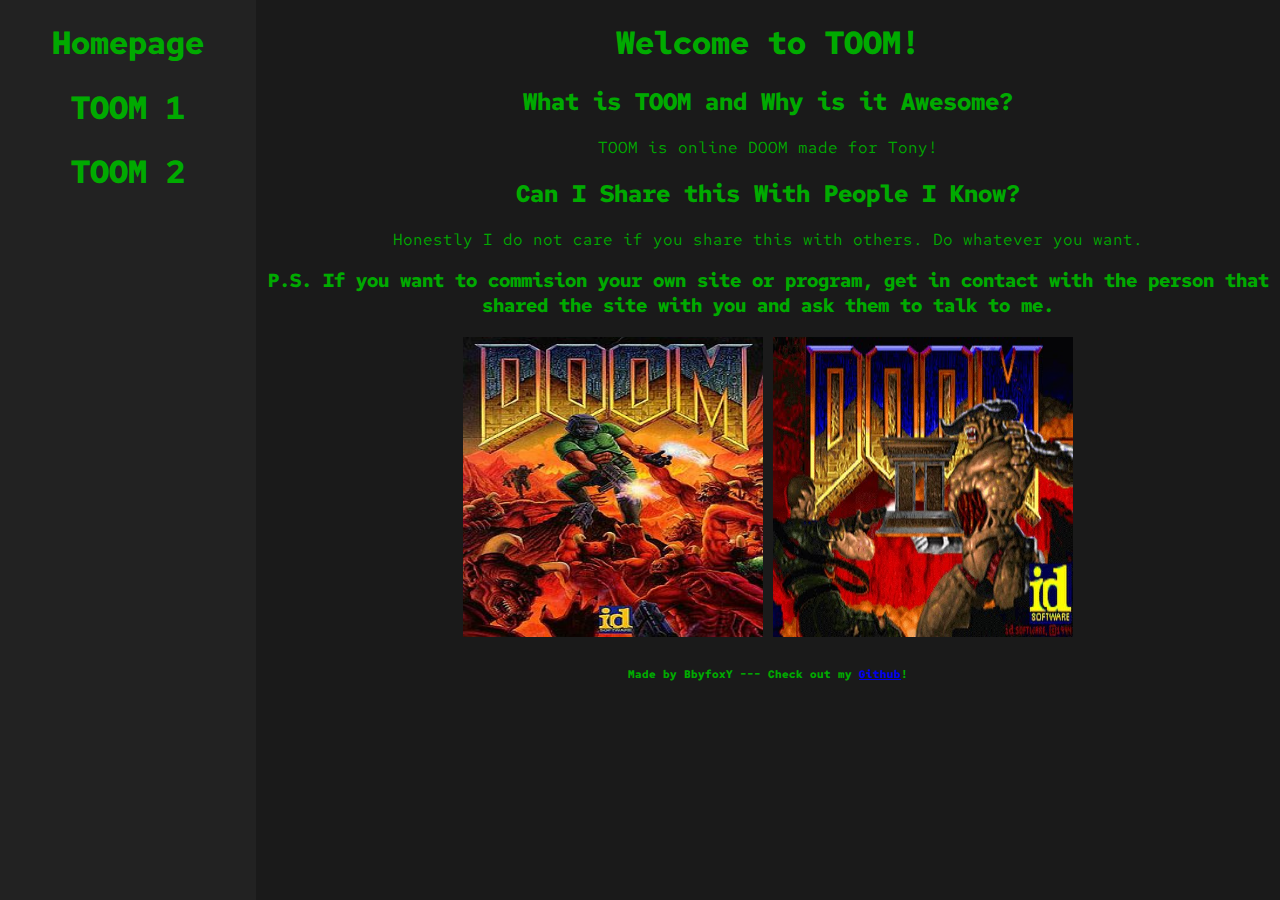
<file: index.html>
<!DOCTYPE html>
<html lang="en">
	<head>
		<link rel="preconnect" href="https://fonts.googleapis.com">
		<link rel="preconnect" href="https://fonts.gstatic.com" crossorigin>
		<link href="https://fonts.googleapis.com/css2?family=Red+Hat+Mono:wght@700&display=swap" rel="stylesheet">
		<link href = './index.css' rel = 'stylesheet'></link>
		<title>TOOM</title>
	</head>
	<body>
		<div id = 'sidebar'>
		</div>
		<div id = 'content'>
			<h1>Welcome to TOOM!</h1>
			<h2>What is TOOM and Why is it Awesome?</h2>
			<p>TOOM is online DOOM made for Tony!</p>
			<h2>Can I Share this With People I Know?</h2>
			<p>Honestly I do not care if you share this with others. Do whatever you want.</p>
			<h3>P.S. If you want to commision your own site or program, get in contact with the person that shared the site with you and ask them to talk to me.</h3>
			<img src = './src/d1.jpg' width = 300 height = 300></img>
			<img src = './src/d2.jpg' width = 300 height = 300></img>
			<break></break>
			<h6>Made by BbyfoxY --- Check out my <a href = 'https://github.com/BbyfoxY'>Github</a>!</h6>
		</div>
		<script src = './index.js'></script>
	</body>
</html>
</file>
<file: index.css>
body {
	margin: 0;
	background: #1a1a1a;
	font-family: 'Red Hat Mono', 'monospace';
	color: #00aa00;
}

#sidebar {
	background: #222222;
	text-align: center;
	float: left;
	width: 20%;
	height: 100vh;
	padding: 10 0 10 0;
}

#sidebar a {
	text-decoration: none;
	color: #00aa00;
}

#content {
	text-align: center;
	float: right;
	width: 80%;
	height: 100vh;
	padding: 10 0 10 0;
}

iframe {
	width: 80%;
	height: 99vh;
}
</file>
